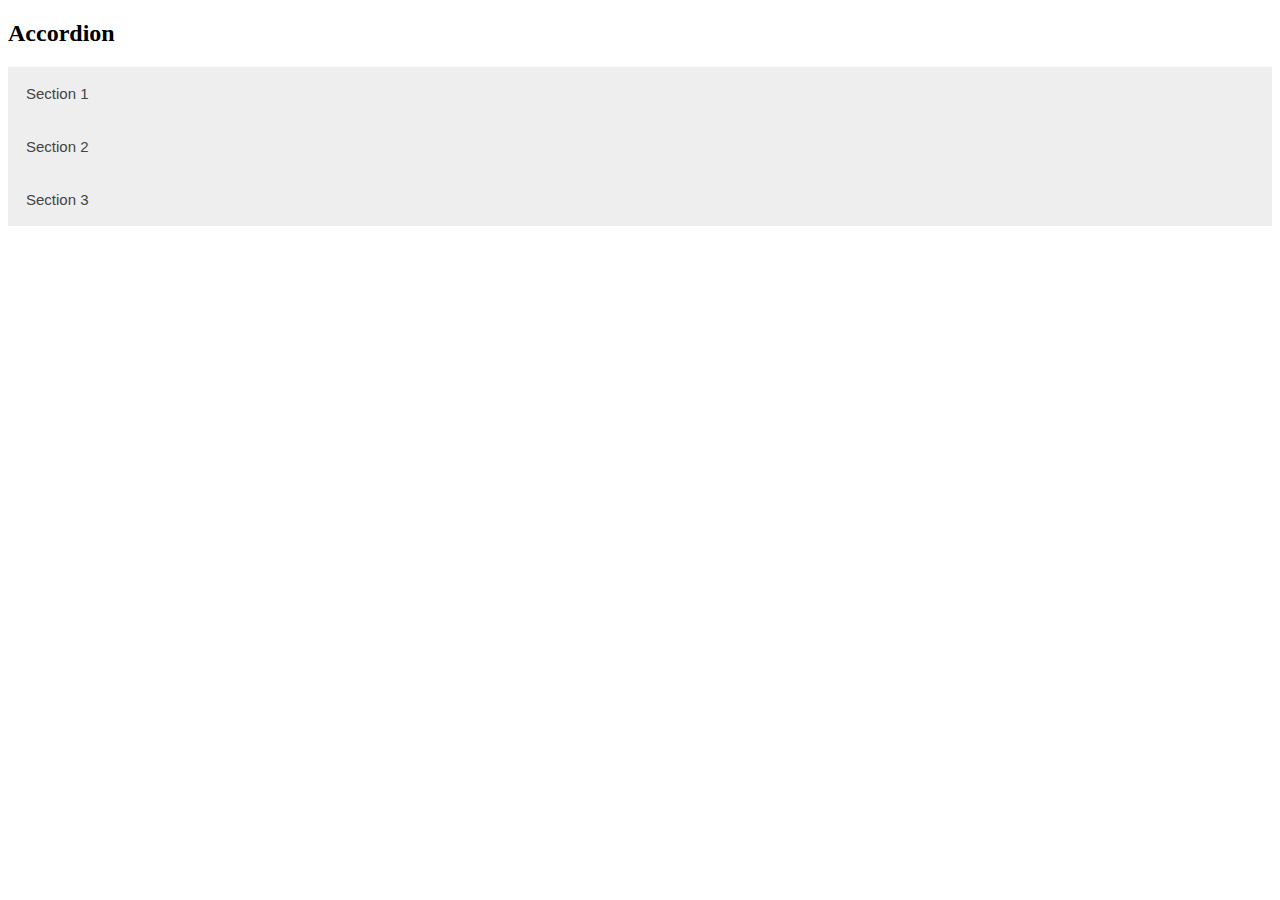
<file: CSS/idfk.html>
<!DOCTYPE html>
<html>
<head>
<style>
button.accordion {
    background-color: #eee;
    color: #444;
    cursor: pointer;
    padding: 18px;
    width: 100%;
    border: none;
    text-align: left;
    outline: none;
    font-size: 15px;
    transition: 0.4s;
}

button.accordion.active, button.accordion:hover {
    background-color: #ddd;
}

div.panel {
    padding: 0 18px;
    display: none;
    background-color: white;
}

div.panel.show {
    display: block !important;
}
</style>
</head>
<body>

<h2>Accordion</h2>

<button class="accordion">Section 1</button>
<div class="panel">
  <p>Lorem ipsum dolor sit amet, consectetur adipisicing elit, sed do eiusmod tempor incididunt ut labore et dolore magna aliqua. Ut enim ad minim veniam, quis nostrud exercitation ullamco laboris nisi ut aliquip ex ea commodo consequat.</p>
</div>

<button class="accordion">Section 2</button>
<div class="panel">
  <p>Lorem ipsum dolor sit amet, consectetur adipisicing elit, sed do eiusmod tempor incididunt ut labore et dolore magna aliqua. Ut enim ad minim veniam, quis nostrud exercitation ullamco laboris nisi ut aliquip ex ea commodo consequat.</p>
</div>

<button class="accordion">Section 3</button>
<div class="panel">
  <p>Lorem ipsum dolor sit amet, consectetur adipisicing elit, sed do eiusmod tempor incididunt ut labore et dolore magna aliqua. Ut enim ad minim veniam, quis nostrud exercitation ullamco laboris nisi ut aliquip ex ea commodo consequat.</p>
</div>

<script>
var acc = document.getElementsByClassName("accordion");
var i;

for (i = 0; i < acc.length; i++) {
    acc[i].onclick = function(){
        this.classList.toggle("active");
        this.nextElementSibling.classList.toggle("show");
  }
}
</script>

</body>
</html>
</file>
